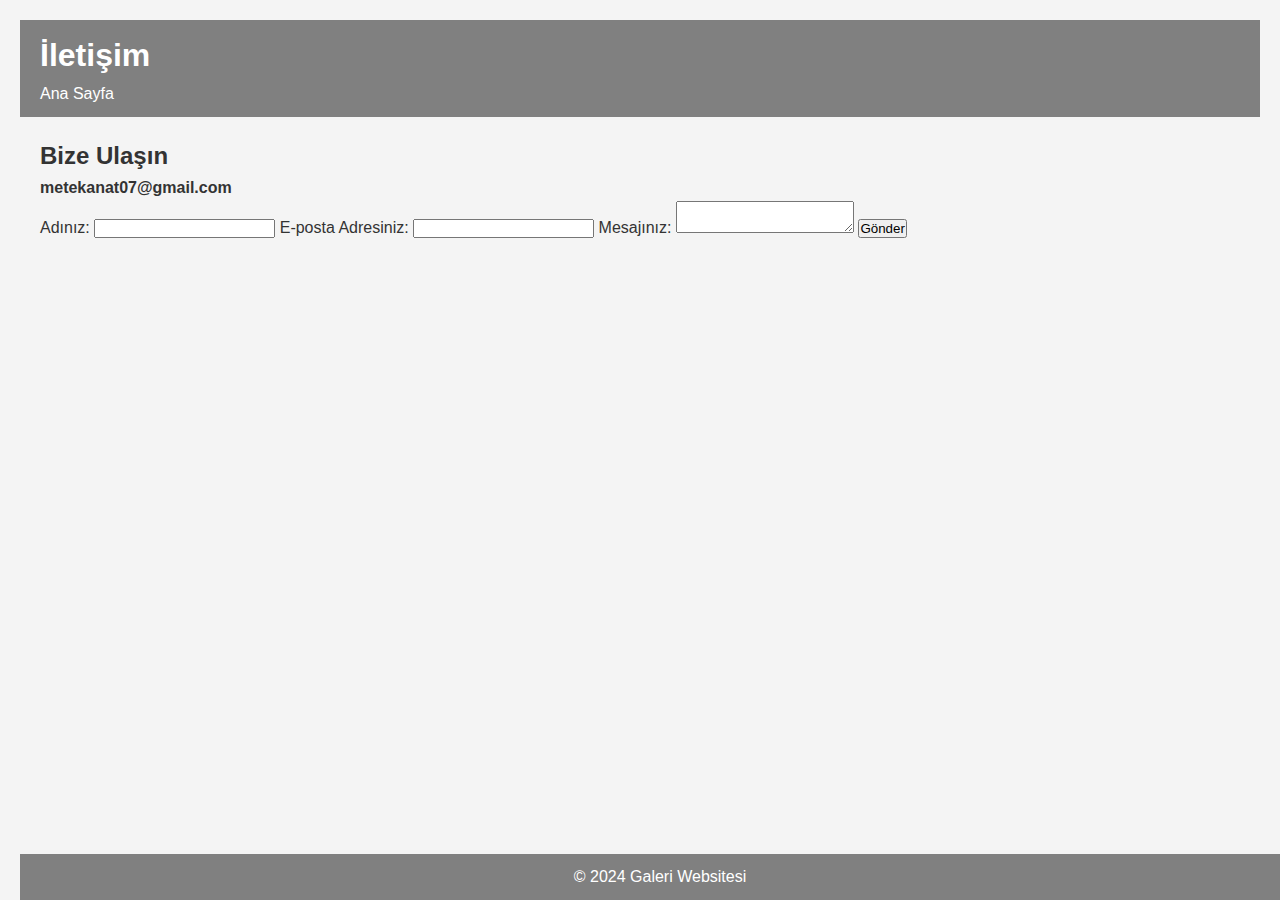
<file: info.html>
<!DOCTYPE html>
<html lang="tr">
<head>
    <meta charset="UTF-8">
    <meta name="viewport" content="width=device-width, initial-scale=1.0">
    <title>İletişim</title>
    <link rel="stylesheet" href="styles.css">
</head>
<body>
    <header>
        <h1>İletişim</h1>
        <nav>
            <ul>
                <li><a href="index.html">Ana Sayfa</a></li>
            </ul>
        </nav>
    </header>
    
    <main>
        <section>
            <h2>Bize Ulaşın</h2>
            <h4> metekanat07@gmail.com</h4>
            <form action="#" method="POST">
                <label for="name">Adınız:</label>
                <input type="text" id="name" name="name" required>

                <label for="email">E-posta Adresiniz:</label>
                <input type="email" id="email" name="email" required>

                <label for="message">Mesajınız:</label>
                <textarea id="message" name="message" required></textarea>

                <button type="submit">Gönder</button>
            </form>
        </section>
    </main>

    <footer>
        <p>&copy; 2024 Galeri Websitesi</p>
    </footer>
</body>
</html>
</file>
<file: styles.css>
/* Reset CSS */
* {
    margin: 0;
    padding: 0;
    box-sizing: border-box;
}

body {
    font-family: Arial, sans-serif;
    line-height: 1.6;
    background-color: #f4f4f4;
    color: #333;
    padding: 20px;
}

header {
    background-color: grey;
    color: #fff;
    padding: 10px 20px;
}

header h1 {
    margin: 0;
}

nav ul {
    list-style-type: none;
}

nav ul li {
    display: inline;
    margin-right: 10px;
}

nav ul li a {
    color: #fff;
    text-decoration: none;
}

main {
    padding: 20px;
}

section {
    margin-bottom: 20px;
}

.gallery {
    display: grid;
    grid-template-columns: repeat(auto-fit, minmax(200px, 1fr));
    grid-gap: 10px;
}

.gallery img {
    max-width: 100%;
    height: auto;
}

footer {
    background-color: grey;
    color: #fff;
    text-align: center;
    padding: 10px 0;
    position: fixed;
    bottom: 0;
    width: 100%;
}
</file>
